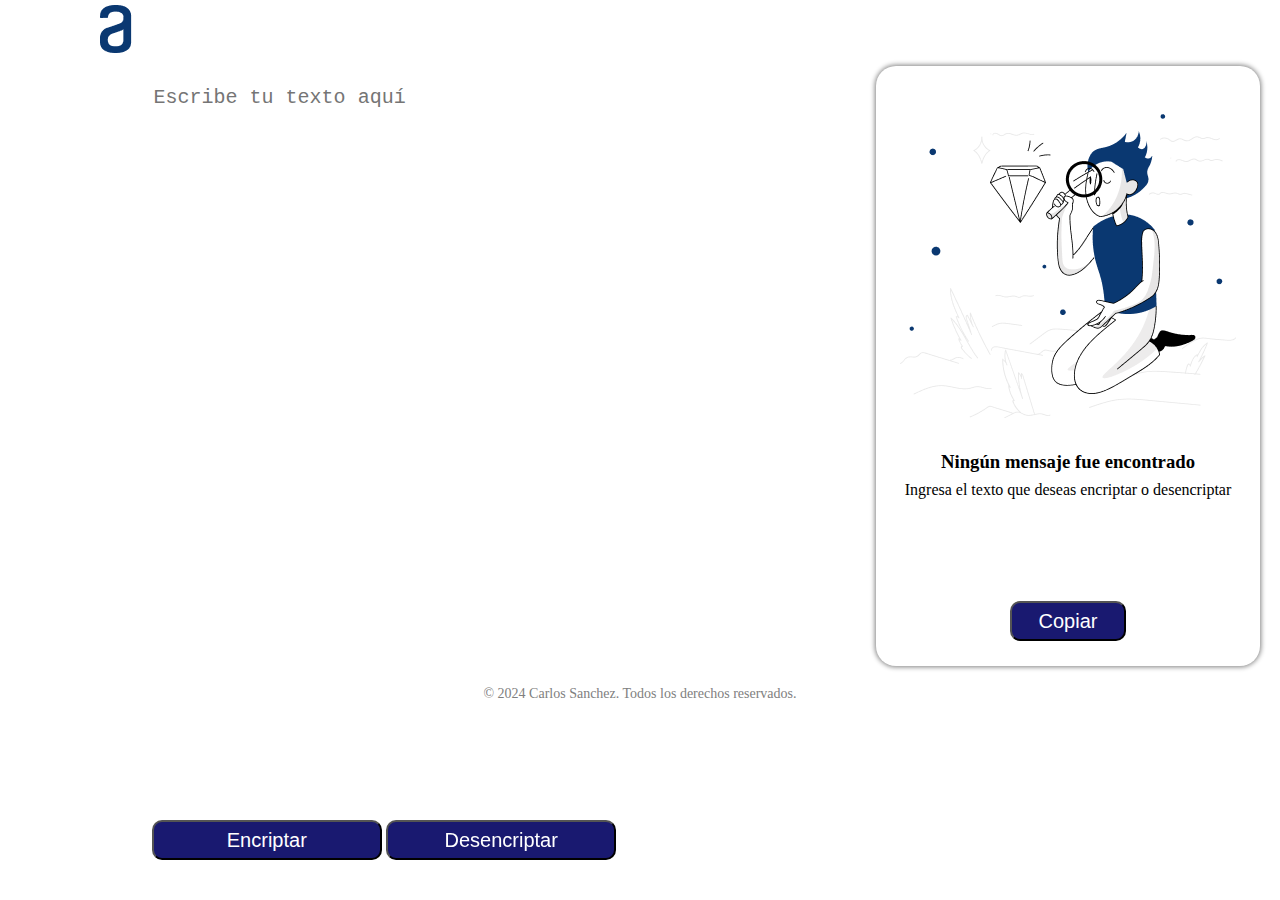
<file: index.html>
<!DOCTYPE html>
<html lang="es">
<head>
    <meta charset="UTF-8">
    <meta http-equiv="X-UA-Compatible" content="IE=edge">
    <meta name="viewport" content="width=device-width, initial-scale=1.0">
    <link rel="stylesheet" href="style.css">
    <title>Document</title>
</head>
<body>
    <header>
        <img src="logo.png" alt="Logo aplicacion">
    </header>
    <main>
        <section class="seccion_1">
            <textarea id="inputText" class="textarea" placeholder="Escribe tu texto aquí"></textarea>
            <div class="contenedor_botones">
                <input type="button" value="Encriptar" class="boton_encriptar" onclick="encrypt()">
                <input type="button" value="Desencriptar" class="boton_desencriptar" onclick="decrypt()">
            </div>
        </section>
        <section class="seccion_2">
            <div class="contenedor_imagen">
                <img src="muneco.png" alt="Muneco">
            </div>
            <div class="contenedor_subtitulo">
                <h3 id="resultTitle">Ningún mensaje fue encontrado</h3>
            </div>
            <div class="contenedor_parrafo">
                <p>Ingresa el texto que deseas encriptar o desencriptar</p>
                <textarea id="outputText" class="textarea"readonly></textarea>
                <input type="button" value="Copiar" class="boton_copiar" onclick="copyToClipboard()">
                
            </div>
        </section>
    </main>
    <footer>
        © 2024 Carlos Sanchez. Todos los derechos reservados.
    </footer>
    <script src="script.js"></script>
</body>
</html>
</file>
<file: style.css>
*{
    margin: 0;
    padding: 0;
}

body{
    background-color: becae4;
}


header{
    width: 100%;
    height: 60px;
    padding: 3px;
}

header img{
    margin-left: 95px;
    padding: 2px;
}

main{
    width: 100%;
    height: 600px;
    display: flex;
    justify-content: space-between;
}

footer{
    width: 100%;
    height: 60px;
}

section{
    height: 100%;
    background-color: white;
}

.seccion_1{
    width: 60%;
       
}

.seccion_2 {
    width: 30%;
    margin-right: 20px;
    border-radius: 20px;
    box-shadow: 0px 0px 5px 1px gray;

}

.contenedor_imagen{
    padding-bottom: 5px;
    width: 100%;
    height: 60%;
    padding-top: 20px;
    text-align: center;
    display: flex; /* Utilizamos flexbox */
    justify-content: center; /* Centramos horizontalmente */
    align-items: center; /* Centramos verticalmente */
}

.contenedor_subtitulo{
    width: 100%;
    height: 20%;
    text-align: center;
}

.contenedor_parrafo{
    width: 100%;
    height: 20%;
    text-align: center;
    margin-top: -90px;
}

.textarea{
    width: 80%;
    height: 60%;
    resize: none;
    display: block;
    margin: auto;
    margin-left: 20%;
    margin-top: 20px;
    font-size: 20px;
    border: 0;
    outline: 0;

}

.boton_copiar{
    background-color: midnightblue;
    color: white;
    font-size: 20px;
    width: 30%;
    height: 40px;
    border-radius: 10px;
    margin-top: 10px; /* Agregamos margen superior para centrar verticalmente */
}

.contenedor_botones {
    position: fixed; /* Fija la posición */
    bottom: 20px; /* Distancia desde la parte inferior */
    width: 60%; /* Para que ocupen el ancho completo */
    text-align: center;
    padding-bottom: 20px;
}

.boton_encriptar, .boton_desencriptar{
    width: 30%;
    height: 40px;
}

.boton_encriptar{
    background-color: midnightblue;
    color: white;
    font-size: 20px;
    cursor: pointer;
    border-radius: 10px;
}

.boton_desencriptar{
    background-color: midnightblue;
    color: white;
    font-size: 20px;
    cursor: pointer;
    border-radius: 10px;
    
}

.boton_encriptar:hover{
    background-color: grey;
    color:black;
}

.boton_desencriptar:hover{
    background-color: grey;
    color:black;
}

footer{
    font-size: 14px;
    text-align: center;
    padding-top: 20px;
    box-sizing: border-box;
    color: grey;
}

/* Estilos específicos para dispositivos móviles */
@media only screen and (max-width: 768px) {
    header img {
        margin-left: 10px; /* Reducimos aún más el margen izquierdo */
    }
}
</file>
<file: stylos.css>
*{
    margin: 0;
    padding: 0;
}

body{
    background-color: becae4;
}


header{
    width: 100%;
    height: 60px;
    padding: 3px;
}

header img{
    margin-left: 95px;
    padding: 2px;
}

main{
    width: 100%;
    height: 600px;
    display: flex;
    justify-content: space-between;
}

footer{
    width: 100%;
    height: 60px;
}

section{
    height: 100%;
    background-color: white;
}

.seccion_1{
    width: 60%;
       
}

.seccion_2 {
    width: 30%;
    margin-right: 20px;
    border-radius: 20px;
    box-shadow: 0px 0px 5px 1px gray;

}

.contenedor_imagen{
    padding-bottom: 5px;
    width: 100%;
    height: 60%;
    padding-top: 20px;
    text-align: center;
    display: flex; /* Utilizamos flexbox */
    justify-content: center; /* Centramos horizontalmente */
    align-items: center; /* Centramos verticalmente */
}

.contenedor_subtitulo{
    width: 100%;
    height: 20%;
    text-align: center;
}

.contenedor_parrafo{
    width: 100%;
    height: 20%;
    text-align: center;
    margin-top: -90px;
}

.textarea{
    width: 80%;
    height: 60%;
    resize: none;
    display: block;
    margin: auto;
    margin-left: 20%;
    margin-top: 20px;
    font-size: 20px;
    border: 0;
    outline: 0;

}

.boton_copiar{
    background-color: midnightblue;
    color: white;
    font-size: 20px;
    width: 30%;
    height: 40px;
    border-radius: 10px;
    margin-top: 10px; /* Agregamos margen superior para centrar verticalmente */
}

.contenedor_botones {
    position: fixed; /* Fija la posición */
    bottom: 20px; /* Distancia desde la parte inferior */
    width: 60%; /* Para que ocupen el ancho completo */
    text-align: center;
    padding-bottom: 20px;
}

.boton_encriptar, .boton_desencriptar{
    width: 30%;
    height: 40px;
}

.boton_encriptar{
    background-color: midnightblue;
    color: white;
    font-size: 20px;
    cursor: pointer;
    border-radius: 10px;
}

.boton_desencriptar{
    background-color: midnightblue;
    color: white;
    font-size: 20px;
    cursor: pointer;
    border-radius: 10px;
    
}

.boton_encriptar:hover{
    background-color: grey;
    color:black;
}

.boton_desencriptar:hover{
    background-color: grey;
    color:black;
}

footer{
    font-size: 14px;
    text-align: center;
    padding-top: 20px;
    box-sizing: border-box;
    color: grey;
}

/* Estilos específicos para dispositivos móviles */
@media only screen and (max-width: 768px) {
    header img {
        margin-left: 10px; /* Reducimos aún más el margen izquierdo */
    }
}
</file>
